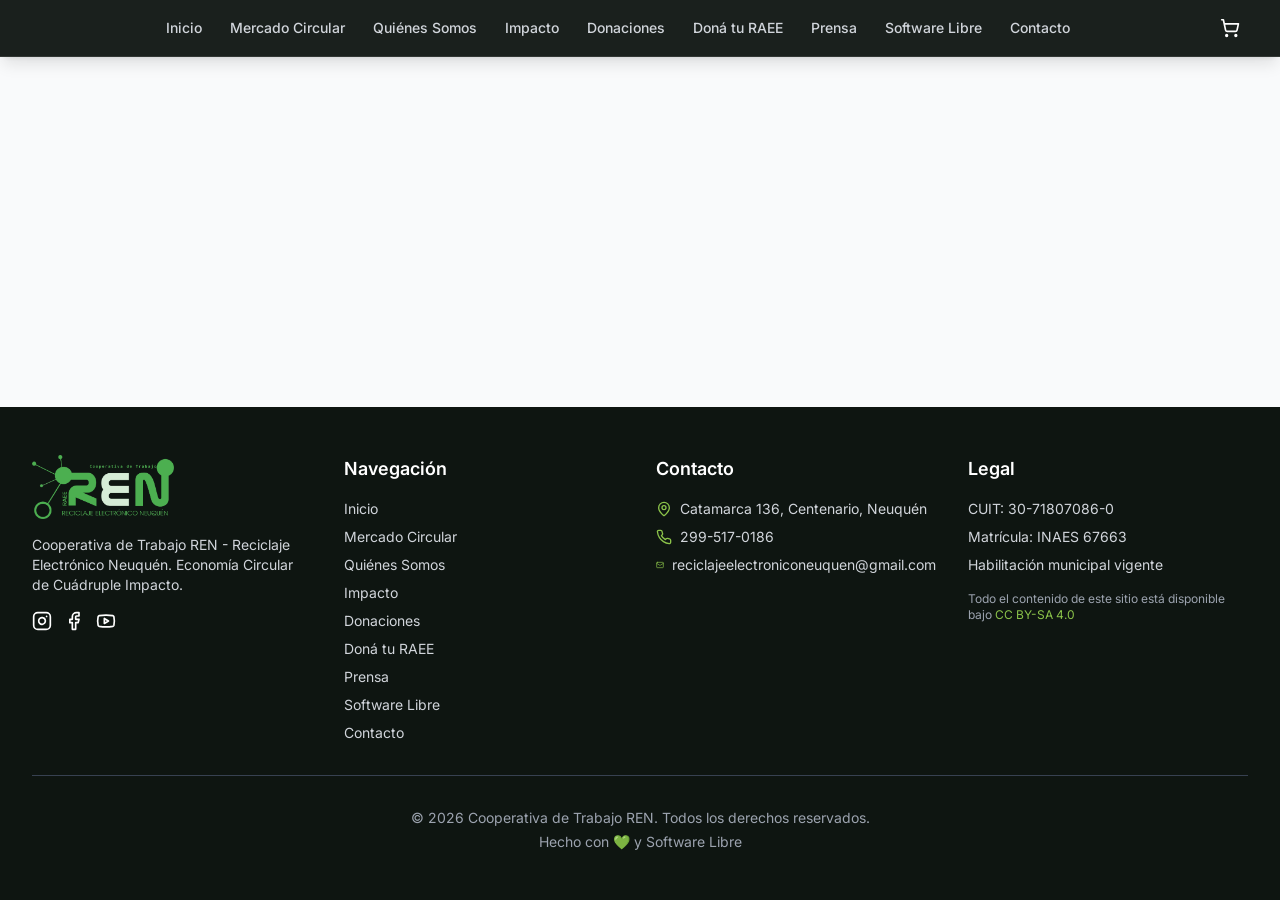
<file: index.html>
<!DOCTYPE html>
<html lang="es">
  <head>
    <meta charset="UTF-8" />
    <link rel="icon" type="image/png" href="/favicon.png" />
    <meta name="viewport" content="width=device-width, initial-scale=1.0" />
    <meta name="description" content="Cooperativa de Trabajo REN - Reciclaje Electrónico Neuquén. Economía circular, soberanía tecnológica y software libre." />
    <meta name="keywords" content="reciclaje electrónico, Neuquén, economía circular, software libre, cooperativa, RAEE" />
    <meta name="author" content="Cooperativa REN" />
    <meta name="theme-color" content="#2D7A3E" />
    <link rel="preconnect" href="https://fonts.googleapis.com">
    <link rel="preconnect" href="https://fonts.gstatic.com" crossorigin>
    <link href="https://fonts.googleapis.com/css2?family=Inter:wght@300;400;500;600;700;800&display=swap" rel="stylesheet">
    <title>REN - Reciclaje Electrónico Neuquén | Cooperativa de Trabajo</title>
      <script defer src="https://ren-servidor.tailb4b176.ts.net:8443/script.js" data-website-id="ccf16139-192d-414f-91c7-2a52098b8f24" data-domains="www.cooperativaren.org"></script>
    <script type="module" crossorigin src="/assets/index-BiIaYOZ3.js"></script>
    <link rel="stylesheet" crossorigin href="/assets/index-FUYslesN.css">
  </head>
  <body>
    <div id="root"></div>
  </body>
</html>
</file>
<file: assets/index-FUYslesN.css>
*,:before,:after{--tw-border-spacing-x: 0;--tw-border-spacing-y: 0;--tw-translate-x: 0;--tw-translate-y: 0;--tw-rotate: 0;--tw-skew-x: 0;--tw-skew-y: 0;--tw-scale-x: 1;--tw-scale-y: 1;--tw-pan-x: ;--tw-pan-y: ;--tw-pinch-zoom: ;--tw-scroll-snap-strictness: proximity;--tw-gradient-from-position: ;--tw-gradient-via-position: ;--tw-gradient-to-position: ;--tw-ordinal: ;--tw-slashed-zero: ;--tw-numeric-figure: ;--tw-numeric-spacing: ;--tw-numeric-fraction: ;--tw-ring-inset: ;--tw-ring-offset-width: 0px;--tw-ring-offset-color: #fff;--tw-ring-color: rgb(59 130 246 / .5);--tw-ring-offset-shadow: 0 0 #0000;--tw-ring-shadow: 0 0 #0000;--tw-shadow: 0 0 #0000;--tw-shadow-colored: 0 0 #0000;--tw-blur: ;--tw-brightness: ;--tw-contrast: ;--tw-grayscale: ;--tw-hue-rotate: ;--tw-invert: ;--tw-saturate: ;--tw-sepia: ;--tw-drop-shadow: ;--tw-backdrop-blur: ;--tw-backdrop-brightness: ;--tw-backdrop-contrast: ;--tw-backdrop-grayscale: ;--tw-backdrop-hue-rotate: ;--tw-backdrop-invert: ;--tw-backdrop-opacity: ;--tw-backdrop-saturate: ;--tw-backdrop-sepia: ;--tw-contain-size: ;--tw-contain-layout: ;--tw-contain-paint: ;--tw-contain-style: }::backdrop{--tw-border-spacing-x: 0;--tw-border-spacing-y: 0;--tw-translate-x: 0;--tw-translate-y: 0;--tw-rotate: 0;--tw-skew-x: 0;--tw-skew-y: 0;--tw-scale-x: 1;--tw-scale-y: 1;--tw-pan-x: ;--tw-pan-y: ;--tw-pinch-zoom: ;--tw-scroll-snap-strictness: proximity;--tw-gradient-from-position: ;--tw-gradient-via-position: ;--tw-gradient-to-position: ;--tw-ordinal: ;--tw-slashed-zero: ;--tw-numeric-figure: ;--tw-numeric-spacing: ;--tw-numeric-fraction: ;--tw-ring-inset: ;--tw-ring-offset-width: 0px;--tw-ring-offset-color: #fff;--tw-ring-color: rgb(59 130 246 / .5);--tw-ring-offset-shadow: 0 0 #0000;--tw-ring-shadow: 0 0 #0000;--tw-shadow: 0 0 #0000;--tw-shadow-colored: 0 0 #0000;--tw-blur: ;--tw-brightness: ;--tw-contrast: ;--tw-grayscale: ;--tw-hue-rotate: ;--tw-invert: ;--tw-saturate: ;--tw-sepia: ;--tw-drop-shadow: ;--tw-backdrop-blur: ;--tw-backdrop-brightness: ;--tw-backdrop-contrast: ;--tw-backdrop-grayscale: ;--tw-backdrop-hue-rotate: ;--tw-backdrop-invert: ;--tw-backdrop-opacity: ;--tw-backdrop-saturate: ;--tw-backdrop-sepia: ;--tw-contain-size: ;--tw-contain-layout: ;--tw-contain-paint: ;--tw-contain-style: }*,:before,:after{box-sizing:border-box;border-width:0;border-style:solid;border-color:#e5e7eb}:before,:after{--tw-content: ""}html,:host{line-height:1.5;-webkit-text-size-adjust:100%;-moz-tab-size:4;-o-tab-size:4;tab-size:4;font-family:Inter,system-ui,sans-serif;font-feature-settings:normal;font-variation-settings:normal;-webkit-tap-highlight-color:transparent}body{margin:0;line-height:inherit}hr{height:0;color:inherit;border-top-width:1px}abbr:where([title]){-webkit-text-decoration:underline dotted;text-decoration:underline dotted}h1,h2,h3,h4,h5,h6{font-size:inherit;font-weight:inherit}a{color:inherit;text-decoration:inherit}b,strong{font-weight:bolder}code,kbd,samp,pre{font-family:ui-monospace,SFMono-Regular,Menlo,Monaco,Consolas,Liberation Mono,Courier New,monospace;font-feature-settings:normal;font-variation-settings:normal;font-size:1em}small{font-size:80%}sub,sup{font-size:75%;line-height:0;position:relative;vertical-align:baseline}sub{bottom:-.25em}sup{top:-.5em}table{text-indent:0;border-color:inherit;border-collapse:collapse}button,input,optgroup,select,textarea{font-family:inherit;font-feature-settings:inherit;font-variation-settings:inherit;font-size:100%;font-weight:inherit;line-height:inherit;letter-spacing:inherit;color:inherit;margin:0;padding:0}button,select{text-transform:none}button,input:where([type=button]),input:where([type=reset]),input:where([type=submit]){-webkit-appearance:button;background-color:transparent;background-image:none}:-moz-focusring{outline:auto}:-moz-ui-invalid{box-shadow:none}progress{vertical-align:baseline}::-webkit-inner-spin-button,::-webkit-outer-spin-button{height:auto}[type=search]{-webkit-appearance:textfield;outline-offset:-2px}::-webkit-search-decoration{-webkit-appearance:none}::-webkit-file-upload-button{-webkit-appearance:button;font:inherit}summary{display:list-item}blockquote,dl,dd,h1,h2,h3,h4,h5,h6,hr,figure,p,pre{margin:0}fieldset{margin:0;padding:0}legend{padding:0}ol,ul,menu{list-style:none;margin:0;padding:0}dialog{padding:0}textarea{resize:vertical}input::-moz-placeholder,textarea::-moz-placeholder{opacity:1;color:#9ca3af}input::placeholder,textarea::placeholder{opacity:1;color:#9ca3af}button,[role=button]{cursor:pointer}:disabled{cursor:default}img,svg,video,canvas,audio,iframe,embed,object{display:block;vertical-align:middle}img,video{max-width:100%;height:auto}[hidden]:where(:not([hidden=until-found])){display:none}html{scroll-behavior:smooth}body{font-family:Inter,system-ui,sans-serif;--tw-bg-opacity: 1;background-color:rgb(249 250 251 / var(--tw-bg-opacity, 1));--tw-text-opacity: 1;color:rgb(17 24 39 / var(--tw-text-opacity, 1))}.btn-primary{display:inline-flex;align-items:center;gap:.5rem;border-radius:.5rem;--tw-bg-opacity: 1;background-color:rgb(45 122 62 / var(--tw-bg-opacity, 1));padding:.75rem 1.5rem;font-weight:600;--tw-text-opacity: 1;color:rgb(255 255 255 / var(--tw-text-opacity, 1));transition-property:color,background-color,border-color,text-decoration-color,fill,stroke;transition-timing-function:cubic-bezier(.4,0,.2,1);transition-duration:.2s}.btn-primary:hover{--tw-bg-opacity: 1;background-color:rgb(14 21 17 / var(--tw-bg-opacity, 1))}.btn-secondary{display:inline-flex;align-items:center;gap:.5rem;border-radius:.5rem;border-width:2px;--tw-border-opacity: 1;border-color:rgb(45 122 62 / var(--tw-border-opacity, 1));--tw-bg-opacity: 1;background-color:rgb(255 255 255 / var(--tw-bg-opacity, 1));padding:.75rem 1.5rem;font-weight:600;--tw-text-opacity: 1;color:rgb(45 122 62 / var(--tw-text-opacity, 1));transition-property:color,background-color,border-color,text-decoration-color,fill,stroke;transition-timing-function:cubic-bezier(.4,0,.2,1);transition-duration:.2s}.btn-secondary:hover{--tw-bg-opacity: 1;background-color:rgb(45 122 62 / var(--tw-bg-opacity, 1));--tw-text-opacity: 1;color:rgb(255 255 255 / var(--tw-text-opacity, 1))}.section-title{margin-bottom:1rem;font-size:1.875rem;line-height:2.25rem;font-weight:700;--tw-text-opacity: 1;color:rgb(14 21 17 / var(--tw-text-opacity, 1))}@media(min-width:768px){.section-title{font-size:2.25rem;line-height:2.5rem}}.card{overflow:hidden;border-radius:.75rem;--tw-bg-opacity: 1;background-color:rgb(255 255 255 / var(--tw-bg-opacity, 1));--tw-shadow: 0 4px 6px -1px rgb(0 0 0 / .1), 0 2px 4px -2px rgb(0 0 0 / .1);--tw-shadow-colored: 0 4px 6px -1px var(--tw-shadow-color), 0 2px 4px -2px var(--tw-shadow-color);box-shadow:var(--tw-ring-offset-shadow, 0 0 #0000),var(--tw-ring-shadow, 0 0 #0000),var(--tw-shadow);transition-property:box-shadow;transition-timing-function:cubic-bezier(.4,0,.2,1);transition-duration:.3s}.card:hover{--tw-shadow: 0 10px 15px -3px rgb(0 0 0 / .1), 0 4px 6px -4px rgb(0 0 0 / .1);--tw-shadow-colored: 0 10px 15px -3px var(--tw-shadow-color), 0 4px 6px -4px var(--tw-shadow-color);box-shadow:var(--tw-ring-offset-shadow, 0 0 #0000),var(--tw-ring-shadow, 0 0 #0000),var(--tw-shadow)}.fixed{position:fixed}.absolute{position:absolute}.relative{position:relative}.sticky{position:sticky}.inset-0{top:0;right:0;bottom:0;left:0}.-right-40{right:-10rem}.-top-40{top:-10rem}.bottom-0{bottom:0}.bottom-4{bottom:1rem}.left-0{left:0}.left-2{left:.5rem}.left-3{left:.75rem}.right-2{right:.5rem}.right-4{right:1rem}.top-0{top:0}.top-1{top:.25rem}.top-1\/2{top:50%}.top-2{top:.5rem}.top-4{top:1rem}.z-50{z-index:50}.z-\[60\]{z-index:60}.mx-auto{margin-left:auto;margin-right:auto}.mb-1{margin-bottom:.25rem}.mb-10{margin-bottom:2.5rem}.mb-12{margin-bottom:3rem}.mb-16{margin-bottom:4rem}.mb-2{margin-bottom:.5rem}.mb-3{margin-bottom:.75rem}.mb-4{margin-bottom:1rem}.mb-5{margin-bottom:1.25rem}.mb-6{margin-bottom:1.5rem}.mb-8{margin-bottom:2rem}.ml-2{margin-left:.5rem}.mt-0\.5{margin-top:.125rem}.mt-1{margin-top:.25rem}.mt-12{margin-top:3rem}.mt-4{margin-top:1rem}.mt-6{margin-top:1.5rem}.mt-8{margin-top:2rem}.line-clamp-1{overflow:hidden;display:-webkit-box;-webkit-box-orient:vertical;-webkit-line-clamp:1}.line-clamp-2{overflow:hidden;display:-webkit-box;-webkit-box-orient:vertical;-webkit-line-clamp:2}.block{display:block}.inline{display:inline}.flex{display:flex}.inline-flex{display:inline-flex}.grid{display:grid}.hidden{display:none}.aspect-square{aspect-ratio:1 / 1}.h-10{height:2.5rem}.h-12{height:3rem}.h-14{height:3.5rem}.h-16{height:4rem}.h-20{height:5rem}.h-24{height:6rem}.h-4{height:1rem}.h-5{height:1.25rem}.h-6{height:1.5rem}.h-7{height:1.75rem}.h-8{height:2rem}.h-\[32rem\]{height:32rem}.h-auto{height:auto}.h-full{height:100%}.max-h-\[85vh\]{max-height:85vh}.min-h-screen{min-height:100vh}.w-10{width:2.5rem}.w-12{width:3rem}.w-14{width:3.5rem}.w-16{width:4rem}.w-20{width:5rem}.w-4{width:1rem}.w-5{width:1.25rem}.w-6{width:1.5rem}.w-7{width:1.75rem}.w-8{width:2rem}.w-\[32rem\]{width:32rem}.w-auto{width:auto}.w-full{width:100%}.w-px{width:1px}.min-w-0{min-width:0px}.max-w-2xl{max-width:42rem}.max-w-3xl{max-width:48rem}.max-w-4xl{max-width:56rem}.max-w-5xl{max-width:64rem}.max-w-7xl{max-width:80rem}.max-w-\[92vw\]{max-width:92vw}.max-w-md{max-width:28rem}.flex-1{flex:1 1 0%}.flex-shrink-0,.shrink-0{flex-shrink:0}.-translate-y-1\/2{--tw-translate-y: -50%;transform:translate(var(--tw-translate-x),var(--tw-translate-y)) rotate(var(--tw-rotate)) skew(var(--tw-skew-x)) skewY(var(--tw-skew-y)) scaleX(var(--tw-scale-x)) scaleY(var(--tw-scale-y))}.columns-2{-moz-columns:2;columns:2}.break-inside-avoid{-moz-column-break-inside:avoid;break-inside:avoid}.grid-cols-1{grid-template-columns:repeat(1,minmax(0,1fr))}.grid-cols-2{grid-template-columns:repeat(2,minmax(0,1fr))}.flex-col{flex-direction:column}.flex-wrap{flex-wrap:wrap}.items-start{align-items:flex-start}.items-center{align-items:center}.items-baseline{align-items:baseline}.justify-center{justify-content:center}.justify-between{justify-content:space-between}.gap-1{gap:.25rem}.gap-12{gap:3rem}.gap-2{gap:.5rem}.gap-3{gap:.75rem}.gap-4{gap:1rem}.gap-6{gap:1.5rem}.gap-8{gap:2rem}.space-y-10>:not([hidden])~:not([hidden]){--tw-space-y-reverse: 0;margin-top:calc(2.5rem * calc(1 - var(--tw-space-y-reverse)));margin-bottom:calc(2.5rem * var(--tw-space-y-reverse))}.space-y-12>:not([hidden])~:not([hidden]){--tw-space-y-reverse: 0;margin-top:calc(3rem * calc(1 - var(--tw-space-y-reverse)));margin-bottom:calc(3rem * var(--tw-space-y-reverse))}.space-y-2>:not([hidden])~:not([hidden]){--tw-space-y-reverse: 0;margin-top:calc(.5rem * calc(1 - var(--tw-space-y-reverse)));margin-bottom:calc(.5rem * var(--tw-space-y-reverse))}.space-y-4>:not([hidden])~:not([hidden]){--tw-space-y-reverse: 0;margin-top:calc(1rem * calc(1 - var(--tw-space-y-reverse)));margin-bottom:calc(1rem * var(--tw-space-y-reverse))}.space-y-6>:not([hidden])~:not([hidden]){--tw-space-y-reverse: 0;margin-top:calc(1.5rem * calc(1 - var(--tw-space-y-reverse)));margin-bottom:calc(1.5rem * var(--tw-space-y-reverse))}.space-y-8>:not([hidden])~:not([hidden]){--tw-space-y-reverse: 0;margin-top:calc(2rem * calc(1 - var(--tw-space-y-reverse)));margin-bottom:calc(2rem * var(--tw-space-y-reverse))}.overflow-hidden{overflow:hidden}.overflow-x-auto{overflow-x:auto}.whitespace-nowrap{white-space:nowrap}.rounded-2xl{border-radius:1rem}.rounded-full{border-radius:9999px}.rounded-lg{border-radius:.5rem}.rounded-md{border-radius:.375rem}.rounded-xl{border-radius:.75rem}.border{border-width:1px}.border-4{border-width:4px}.border-y{border-top-width:1px;border-bottom-width:1px}.border-b{border-bottom-width:1px}.border-l-4{border-left-width:4px}.border-t{border-top-width:1px}.border-gray-200{--tw-border-opacity: 1;border-color:rgb(229 231 235 / var(--tw-border-opacity, 1))}.border-gray-700{--tw-border-opacity: 1;border-color:rgb(55 65 81 / var(--tw-border-opacity, 1))}.border-ren-accent{--tw-border-opacity: 1;border-color:rgb(139 195 74 / var(--tw-border-opacity, 1))}.border-ren-dark{--tw-border-opacity: 1;border-color:rgb(14 21 17 / var(--tw-border-opacity, 1))}.border-ren-green\/30{border-color:#2d7a3e4d}.border-white\/10{border-color:#ffffff1a}.bg-black\/90{background-color:#000000e6}.bg-blue-50{--tw-bg-opacity: 1;background-color:rgb(239 246 255 / var(--tw-bg-opacity, 1))}.bg-gray-100{--tw-bg-opacity: 1;background-color:rgb(243 244 246 / var(--tw-bg-opacity, 1))}.bg-gray-50{--tw-bg-opacity: 1;background-color:rgb(249 250 251 / var(--tw-bg-opacity, 1))}.bg-gray-500{--tw-bg-opacity: 1;background-color:rgb(107 114 128 / var(--tw-bg-opacity, 1))}.bg-gray-800{--tw-bg-opacity: 1;background-color:rgb(31 41 55 / var(--tw-bg-opacity, 1))}.bg-gray-900{--tw-bg-opacity: 1;background-color:rgb(17 24 39 / var(--tw-bg-opacity, 1))}.bg-green-50{--tw-bg-opacity: 1;background-color:rgb(240 253 244 / var(--tw-bg-opacity, 1))}.bg-neutral-900{--tw-bg-opacity: 1;background-color:rgb(23 23 23 / var(--tw-bg-opacity, 1))}.bg-purple-50{--tw-bg-opacity: 1;background-color:rgb(250 245 255 / var(--tw-bg-opacity, 1))}.bg-red-50{--tw-bg-opacity: 1;background-color:rgb(254 242 242 / var(--tw-bg-opacity, 1))}.bg-ren-cream{--tw-bg-opacity: 1;background-color:rgb(245 245 220 / var(--tw-bg-opacity, 1))}.bg-ren-dark{--tw-bg-opacity: 1;background-color:rgb(14 21 17 / var(--tw-bg-opacity, 1))}.bg-ren-dark\/95{background-color:#0e1511f2}.bg-ren-green{--tw-bg-opacity: 1;background-color:rgb(45 122 62 / var(--tw-bg-opacity, 1))}.bg-ren-green\/10{background-color:#2d7a3e1a}.bg-ren-green\/20{background-color:#2d7a3e33}.bg-ren-green\/30{background-color:#2d7a3e4d}.bg-ren-green\/40{background-color:#2d7a3e66}.bg-white{--tw-bg-opacity: 1;background-color:rgb(255 255 255 / var(--tw-bg-opacity, 1))}.bg-white\/10{background-color:#ffffff1a}.bg-white\/20{background-color:#fff3}.bg-\[url\(\'\/images\/circuit-pattern\.svg\'\)\]{background-image:url(/images/circuit-pattern.svg)}.bg-cover{background-size:cover}.bg-center{background-position:center}.object-contain{-o-object-fit:contain;object-fit:contain}.object-cover{-o-object-fit:cover;object-fit:cover}.p-1{padding:.25rem}.p-2{padding:.5rem}.p-3{padding:.75rem}.p-4{padding:1rem}.p-5{padding:1.25rem}.p-6{padding:1.5rem}.p-8{padding:2rem}.px-2{padding-left:.5rem;padding-right:.5rem}.px-3{padding-left:.75rem;padding-right:.75rem}.px-4{padding-left:1rem;padding-right:1rem}.px-5{padding-left:1.25rem;padding-right:1.25rem}.px-6{padding-left:1.5rem;padding-right:1.5rem}.py-0\.5{padding-top:.125rem;padding-bottom:.125rem}.py-1{padding-top:.25rem;padding-bottom:.25rem}.py-10{padding-top:2.5rem;padding-bottom:2.5rem}.py-12{padding-top:3rem;padding-bottom:3rem}.py-16{padding-top:4rem;padding-bottom:4rem}.py-2{padding-top:.5rem;padding-bottom:.5rem}.py-3{padding-top:.75rem;padding-bottom:.75rem}.py-8{padding-top:2rem;padding-bottom:2rem}.pl-10{padding-left:2.5rem}.pl-6{padding-left:1.5rem}.pr-4{padding-right:1rem}.pt-2{padding-top:.5rem}.pt-4{padding-top:1rem}.pt-8{padding-top:2rem}.text-center{text-align:center}.text-2xl{font-size:1.5rem;line-height:2rem}.text-3xl{font-size:1.875rem;line-height:2.25rem}.text-4xl{font-size:2.25rem;line-height:2.5rem}.text-5xl{font-size:3rem;line-height:1}.text-lg{font-size:1.125rem;line-height:1.75rem}.text-sm{font-size:.875rem;line-height:1.25rem}.text-xl{font-size:1.25rem;line-height:1.75rem}.text-xs{font-size:.75rem;line-height:1rem}.font-bold{font-weight:700}.font-medium{font-weight:500}.font-semibold{font-weight:600}.uppercase{text-transform:uppercase}.leading-relaxed{line-height:1.625}.leading-tight{line-height:1.25}.tracking-widest{letter-spacing:.1em}.text-blue-600{--tw-text-opacity: 1;color:rgb(37 99 235 / var(--tw-text-opacity, 1))}.text-gray-300{--tw-text-opacity: 1;color:rgb(209 213 219 / var(--tw-text-opacity, 1))}.text-gray-400{--tw-text-opacity: 1;color:rgb(156 163 175 / var(--tw-text-opacity, 1))}.text-gray-500{--tw-text-opacity: 1;color:rgb(107 114 128 / var(--tw-text-opacity, 1))}.text-gray-600{--tw-text-opacity: 1;color:rgb(75 85 99 / var(--tw-text-opacity, 1))}.text-gray-700{--tw-text-opacity: 1;color:rgb(55 65 81 / var(--tw-text-opacity, 1))}.text-gray-900{--tw-text-opacity: 1;color:rgb(17 24 39 / var(--tw-text-opacity, 1))}.text-green-600{--tw-text-opacity: 1;color:rgb(22 163 74 / var(--tw-text-opacity, 1))}.text-purple-600{--tw-text-opacity: 1;color:rgb(147 51 234 / var(--tw-text-opacity, 1))}.text-red-500{--tw-text-opacity: 1;color:rgb(239 68 68 / var(--tw-text-opacity, 1))}.text-red-600{--tw-text-opacity: 1;color:rgb(220 38 38 / var(--tw-text-opacity, 1))}.text-ren-accent{--tw-text-opacity: 1;color:rgb(139 195 74 / var(--tw-text-opacity, 1))}.text-ren-dark{--tw-text-opacity: 1;color:rgb(14 21 17 / var(--tw-text-opacity, 1))}.text-ren-gray{--tw-text-opacity: 1;color:rgb(55 65 81 / var(--tw-text-opacity, 1))}.text-ren-green{--tw-text-opacity: 1;color:rgb(45 122 62 / var(--tw-text-opacity, 1))}.text-ren-light{--tw-text-opacity: 1;color:rgb(76 175 80 / var(--tw-text-opacity, 1))}.text-white{--tw-text-opacity: 1;color:rgb(255 255 255 / var(--tw-text-opacity, 1))}.opacity-20{opacity:.2}.shadow{--tw-shadow: 0 1px 3px 0 rgb(0 0 0 / .1), 0 1px 2px -1px rgb(0 0 0 / .1);--tw-shadow-colored: 0 1px 3px 0 var(--tw-shadow-color), 0 1px 2px -1px var(--tw-shadow-color);box-shadow:var(--tw-ring-offset-shadow, 0 0 #0000),var(--tw-ring-shadow, 0 0 #0000),var(--tw-shadow)}.shadow-lg{--tw-shadow: 0 10px 15px -3px rgb(0 0 0 / .1), 0 4px 6px -4px rgb(0 0 0 / .1);--tw-shadow-colored: 0 10px 15px -3px var(--tw-shadow-color), 0 4px 6px -4px var(--tw-shadow-color);box-shadow:var(--tw-ring-offset-shadow, 0 0 #0000),var(--tw-ring-shadow, 0 0 #0000),var(--tw-shadow)}.outline-none{outline:2px solid transparent;outline-offset:2px}.blur-3xl{--tw-blur: blur(64px);filter:var(--tw-blur) var(--tw-brightness) var(--tw-contrast) var(--tw-grayscale) var(--tw-hue-rotate) var(--tw-invert) var(--tw-saturate) var(--tw-sepia) var(--tw-drop-shadow)}.drop-shadow-\[0_0_25px_rgba\(76\,175\,80\,0\.35\)\]{--tw-drop-shadow: drop-shadow(0 0 25px rgba(76,175,80,.35));filter:var(--tw-blur) var(--tw-brightness) var(--tw-contrast) var(--tw-grayscale) var(--tw-hue-rotate) var(--tw-invert) var(--tw-saturate) var(--tw-sepia) var(--tw-drop-shadow)}.drop-shadow-\[0_0_35px_rgba\(76\,175\,80\,0\.35\)\]{--tw-drop-shadow: drop-shadow(0 0 35px rgba(76,175,80,.35));filter:var(--tw-blur) var(--tw-brightness) var(--tw-contrast) var(--tw-grayscale) var(--tw-hue-rotate) var(--tw-invert) var(--tw-saturate) var(--tw-sepia) var(--tw-drop-shadow)}.filter{filter:var(--tw-blur) var(--tw-brightness) var(--tw-contrast) var(--tw-grayscale) var(--tw-hue-rotate) var(--tw-invert) var(--tw-saturate) var(--tw-sepia) var(--tw-drop-shadow)}.backdrop-blur{--tw-backdrop-blur: blur(8px);-webkit-backdrop-filter:var(--tw-backdrop-blur) var(--tw-backdrop-brightness) var(--tw-backdrop-contrast) var(--tw-backdrop-grayscale) var(--tw-backdrop-hue-rotate) var(--tw-backdrop-invert) var(--tw-backdrop-opacity) var(--tw-backdrop-saturate) var(--tw-backdrop-sepia);backdrop-filter:var(--tw-backdrop-blur) var(--tw-backdrop-brightness) var(--tw-backdrop-contrast) var(--tw-backdrop-grayscale) var(--tw-backdrop-hue-rotate) var(--tw-backdrop-invert) var(--tw-backdrop-opacity) var(--tw-backdrop-saturate) var(--tw-backdrop-sepia)}.transition{transition-property:color,background-color,border-color,text-decoration-color,fill,stroke,opacity,box-shadow,transform,filter,backdrop-filter;transition-timing-function:cubic-bezier(.4,0,.2,1);transition-duration:.15s}.transition-colors{transition-property:color,background-color,border-color,text-decoration-color,fill,stroke;transition-timing-function:cubic-bezier(.4,0,.2,1);transition-duration:.15s}.transition-shadow{transition-property:box-shadow;transition-timing-function:cubic-bezier(.4,0,.2,1);transition-duration:.15s}.transition-transform{transition-property:transform;transition-timing-function:cubic-bezier(.4,0,.2,1);transition-duration:.15s}.duration-300{transition-duration:.3s}.\[scrollbar-width\:none\]{scrollbar-width:none}::-webkit-scrollbar{width:8px}::-webkit-scrollbar-track{background:#f1f1f1}::-webkit-scrollbar-thumb{background:#2d7a3e;border-radius:4px}::-webkit-scrollbar-thumb:hover{background:#1b4d2e}.last\:mb-0:last-child{margin-bottom:0}.hover\:scale-105:hover{--tw-scale-x: 1.05;--tw-scale-y: 1.05;transform:translate(var(--tw-translate-x),var(--tw-translate-y)) rotate(var(--tw-rotate)) skew(var(--tw-skew-x)) skewY(var(--tw-skew-y)) scaleX(var(--tw-scale-x)) scaleY(var(--tw-scale-y))}.hover\:border-ren-green:hover{--tw-border-opacity: 1;border-color:rgb(45 122 62 / var(--tw-border-opacity, 1))}.hover\:bg-gray-100:hover{--tw-bg-opacity: 1;background-color:rgb(243 244 246 / var(--tw-bg-opacity, 1))}.hover\:bg-ren-dark:hover{--tw-bg-opacity: 1;background-color:rgb(14 21 17 / var(--tw-bg-opacity, 1))}.hover\:bg-white\/10:hover{background-color:#ffffff1a}.hover\:bg-white\/20:hover{background-color:#fff3}.hover\:text-ren-accent:hover{--tw-text-opacity: 1;color:rgb(139 195 74 / var(--tw-text-opacity, 1))}.hover\:text-white:hover{--tw-text-opacity: 1;color:rgb(255 255 255 / var(--tw-text-opacity, 1))}.hover\:underline:hover{text-decoration-line:underline}.hover\:shadow-lg:hover{--tw-shadow: 0 10px 15px -3px rgb(0 0 0 / .1), 0 4px 6px -4px rgb(0 0 0 / .1);--tw-shadow-colored: 0 10px 15px -3px var(--tw-shadow-color), 0 4px 6px -4px var(--tw-shadow-color);box-shadow:var(--tw-ring-offset-shadow, 0 0 #0000),var(--tw-ring-shadow, 0 0 #0000),var(--tw-shadow)}.hover\:shadow-xl:hover{--tw-shadow: 0 20px 25px -5px rgb(0 0 0 / .1), 0 8px 10px -6px rgb(0 0 0 / .1);--tw-shadow-colored: 0 20px 25px -5px var(--tw-shadow-color), 0 8px 10px -6px var(--tw-shadow-color);box-shadow:var(--tw-ring-offset-shadow, 0 0 #0000),var(--tw-ring-shadow, 0 0 #0000),var(--tw-shadow)}.focus\:border-ren-green:focus{--tw-border-opacity: 1;border-color:rgb(45 122 62 / var(--tw-border-opacity, 1))}.focus\:ring-2:focus{--tw-ring-offset-shadow: var(--tw-ring-inset) 0 0 0 var(--tw-ring-offset-width) var(--tw-ring-offset-color);--tw-ring-shadow: var(--tw-ring-inset) 0 0 0 calc(2px + var(--tw-ring-offset-width)) var(--tw-ring-color);box-shadow:var(--tw-ring-offset-shadow),var(--tw-ring-shadow),var(--tw-shadow, 0 0 #0000)}.focus\:ring-ren-green\/20:focus{--tw-ring-color: rgb(45 122 62 / .2)}.group:hover .group-hover\:scale-105{--tw-scale-x: 1.05;--tw-scale-y: 1.05;transform:translate(var(--tw-translate-x),var(--tw-translate-y)) rotate(var(--tw-rotate)) skew(var(--tw-skew-x)) skewY(var(--tw-skew-y)) scaleX(var(--tw-scale-x)) scaleY(var(--tw-scale-y))}.group:hover .group-hover\:text-ren-green{--tw-text-opacity: 1;color:rgb(45 122 62 / var(--tw-text-opacity, 1))}@media(min-width:640px){.sm\:grid-cols-2{grid-template-columns:repeat(2,minmax(0,1fr))}.sm\:px-6{padding-left:1.5rem;padding-right:1.5rem}}@media(min-width:768px){.md\:left-1{left:.25rem}.md\:left-4{left:1rem}.md\:left-6{left:1.5rem}.md\:right-6{right:1.5rem}.md\:flex{display:flex}.md\:hidden{display:none}.md\:columns-3{-moz-columns:3;columns:3}.md\:grid-cols-2{grid-template-columns:repeat(2,minmax(0,1fr))}.md\:grid-cols-3{grid-template-columns:repeat(3,minmax(0,1fr))}.md\:grid-cols-4{grid-template-columns:repeat(4,minmax(0,1fr))}.md\:flex-row{flex-direction:row}.md\:p-12{padding:3rem}.md\:p-8{padding:2rem}.md\:py-28{padding-top:7rem;padding-bottom:7rem}.md\:pl-14{padding-left:3.5rem}.md\:text-2xl{font-size:1.5rem;line-height:2rem}.md\:text-3xl{font-size:1.875rem;line-height:2.25rem}.md\:text-4xl{font-size:2.25rem;line-height:2.5rem}.md\:text-5xl{font-size:3rem;line-height:1}.md\:text-6xl{font-size:3.75rem;line-height:1}.md\:text-sm{font-size:.875rem;line-height:1.25rem}}@media(min-width:1024px){.lg\:columns-4{-moz-columns:4;columns:4}.lg\:grid-cols-3{grid-template-columns:repeat(3,minmax(0,1fr))}.lg\:grid-cols-4{grid-template-columns:repeat(4,minmax(0,1fr))}.lg\:grid-cols-7{grid-template-columns:repeat(7,minmax(0,1fr))}.lg\:px-8{padding-left:2rem;padding-right:2rem}}@media(min-width:1280px){.xl\:grid-cols-4{grid-template-columns:repeat(4,minmax(0,1fr))}.xl\:justify-center{justify-content:center}}.\[\&\:\:-webkit-scrollbar\]\:hidden::-webkit-scrollbar{display:none}
</file>
